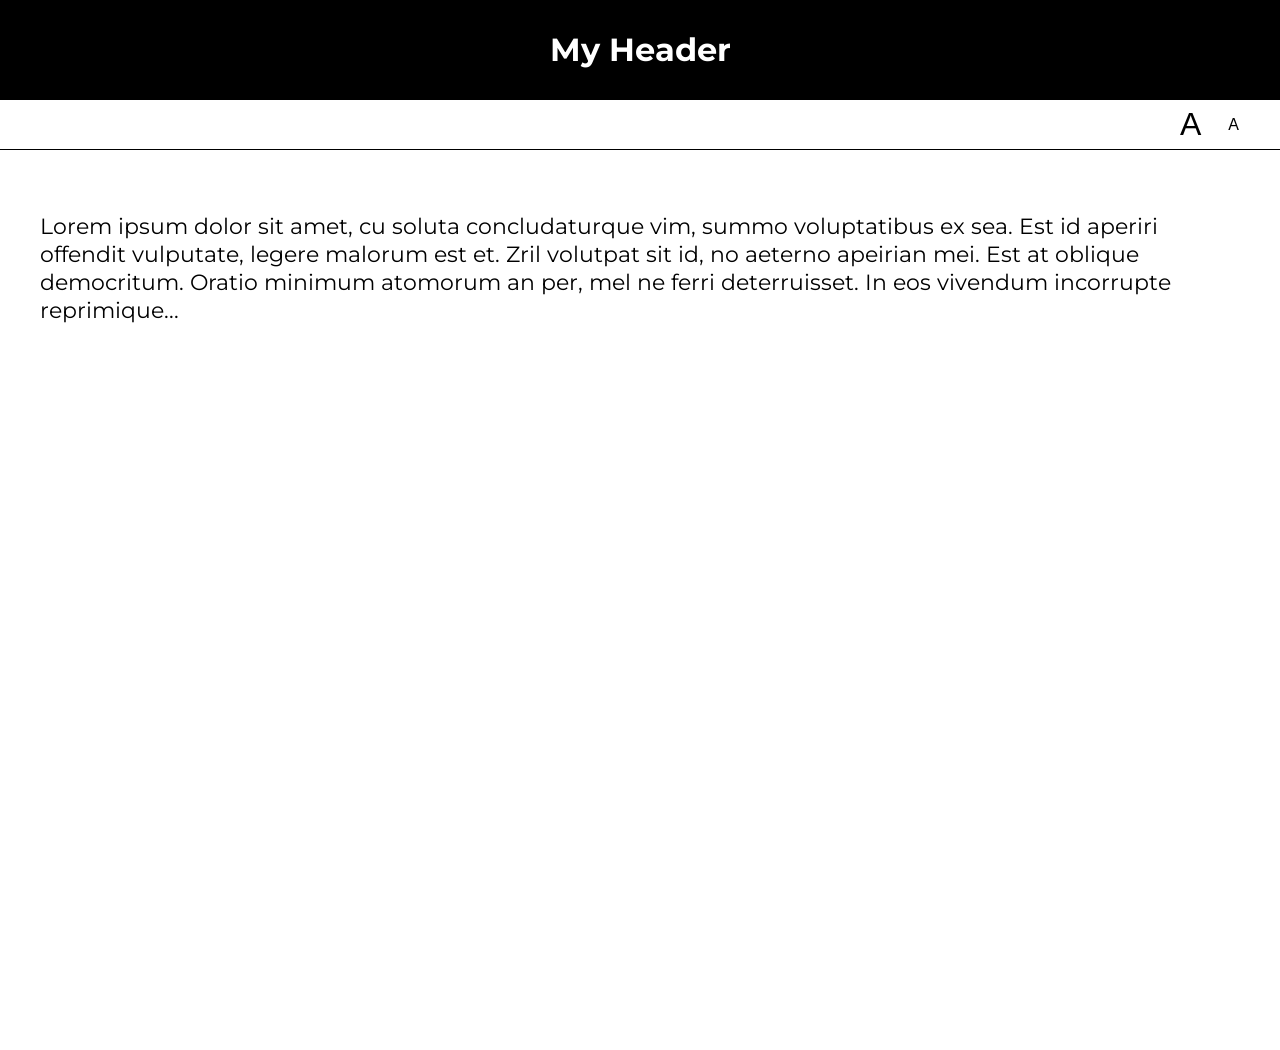
<file: labs/lab05/01-font-switcher/index.html>
<!DOCTYPE html>
<html lang="en">
<head>
    <meta charset="UTF-8">
    <title>Lab 05: Font Switcher</title>
      <link rel="stylesheet" href="../style.css">
      <script src="index.js" defer></script>
</head>
<body class="high-contrast">
    <div class="container">

        <header><h1>My Header</h1></header>

        <nav>
            <button id="a1" title="Make font bigger">A</button>
            <button id="a2" title="Make font smaller">A</button>
        </nav>

        <div class="content">
            <p>
                Lorem ipsum dolor sit amet, cu soluta concludaturque vim,
                summo voluptatibus ex sea. Est id aperiri offendit vulputate,
                legere malorum est et. Zril volutpat sit id, no aeterno apeirian
                mei. Est at oblique democritum. Oratio minimum atomorum an per,
                mel ne ferri deterruisset. In eos vivendum incorrupte reprimique...
            </p>
        </div>

    </div>
</body>
</html>
</file>
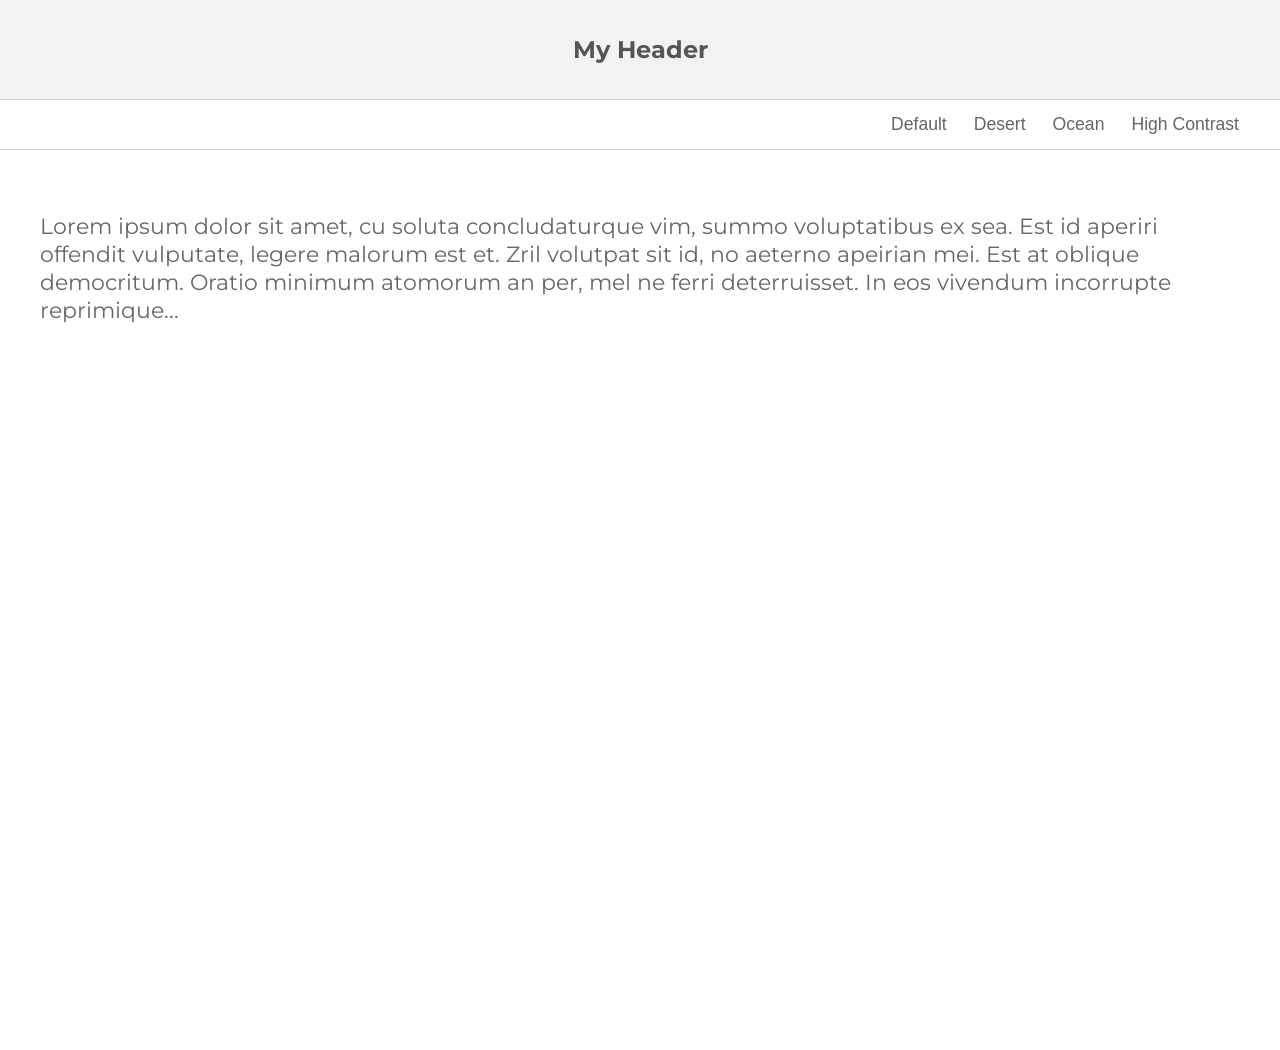
<file: labs/lab05/02-theme-switcher/index.html>
<!DOCTYPE html>
<html lang="en" >

<head>
    <meta charset="UTF-8">
    <title>Lab 05: Theme Switcher</title>
    <link rel="stylesheet" href="../style.css">
    <script src="index.js" defer></script>
  
</head>

<body>

    <section class="container">
        <header><h1>My Header</h1></header>
        <nav>
            <button id="default" title="Change to 'Default' theme">Default</button>
            <button id="desert" title="Change to 'Desert' theme">Desert</button>
            <button id="ocean" title="Change to 'Ocean' theme">Ocean</button>
            <button id="high-contrast" title="Change to 'High Contrast' theme">High Contrast</button>
        </nav>
        <div class="content">
            <p>Lorem ipsum dolor sit amet, cu soluta concludaturque vim, summo voluptatibus ex sea. Est id aperiri offendit vulputate, legere malorum est et. Zril volutpat sit id, no aeterno apeirian mei. Est at oblique democritum. Oratio minimum atomorum an per,
            mel ne ferri deterruisset. In eos vivendum incorrupte reprimique...</p>
        </div>
    </section>
</body>

</html>
</file>
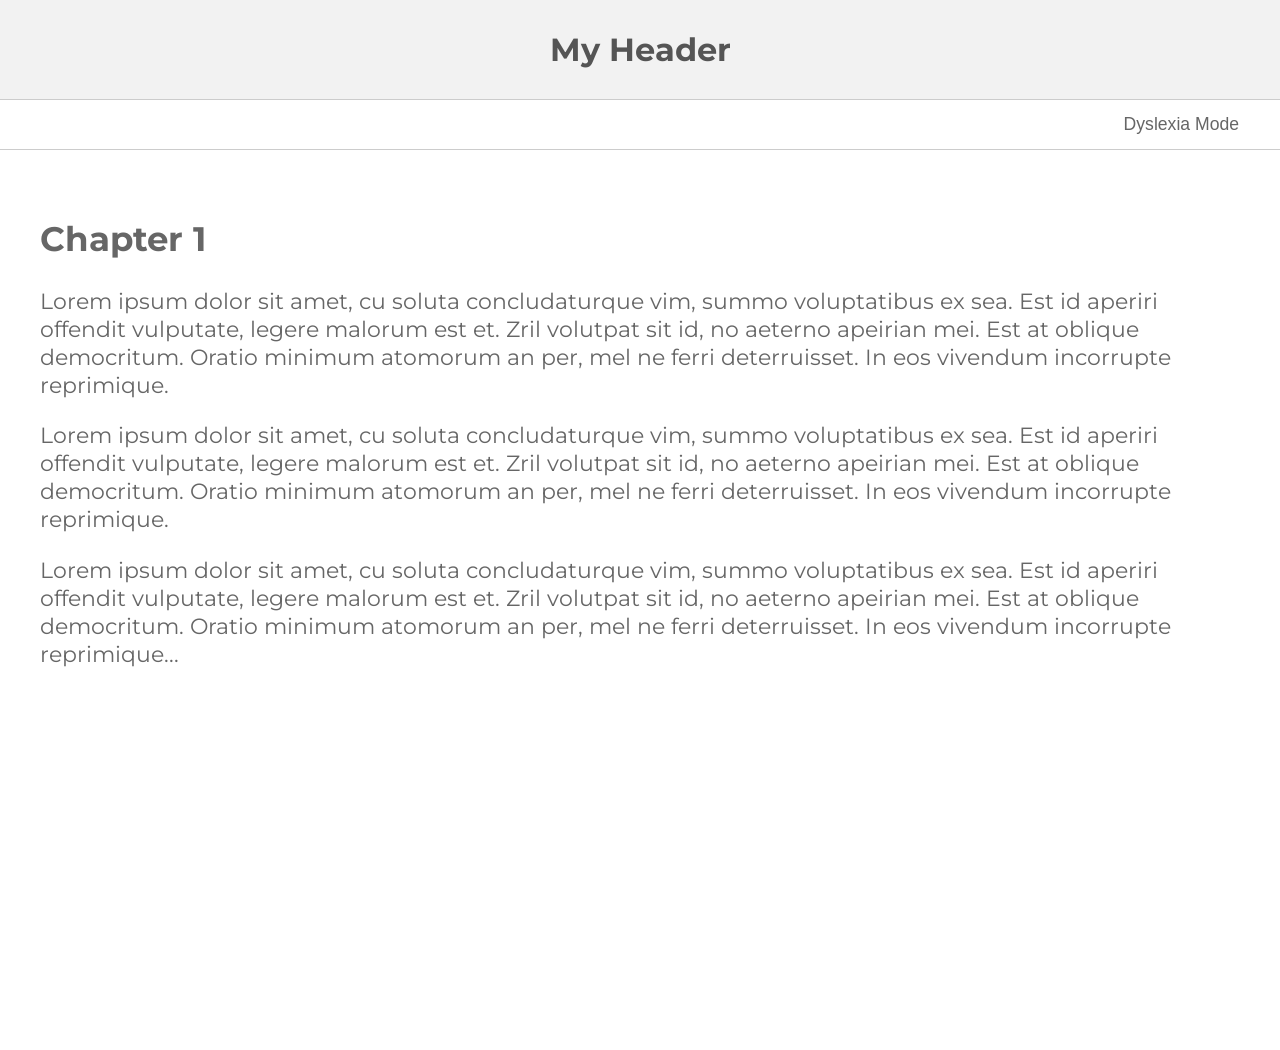
<file: labs/lab05/03-dyslexia-mode/index.html>
<!DOCTYPE html>
<html lang="en">
<head>
    <meta charset="UTF-8">
    <title>Lab 05: Dyslexia Mode</title>
      <link rel="stylesheet" href="../style.css">
      <script src="index.js" defer></script>
</head>
<body>
    <div class="container">

        <header><h1>My Header</h1></header>

        <nav>
            <button id="dyslexia-toggle" href="#">Dyslexia Mode</button>
        </nav>

        <div class="content">
            <h2>Chapter 1</h2>
            <p>
                Lorem ipsum dolor sit amet, cu soluta concludaturque vim,
                summo voluptatibus ex sea. Est id aperiri offendit vulputate,
                legere malorum est et. Zril volutpat sit id, no aeterno apeirian
                mei. Est at oblique democritum. Oratio minimum atomorum an per,
                mel ne ferri deterruisset. In eos vivendum incorrupte reprimique.

            </p>

            <p>
                Lorem ipsum dolor sit amet, cu soluta concludaturque vim,
                summo voluptatibus ex sea. Est id aperiri offendit vulputate,
                legere malorum est et. Zril volutpat sit id, no aeterno apeirian
                mei. Est at oblique democritum. Oratio minimum atomorum an per,
                mel ne ferri deterruisset. In eos vivendum incorrupte reprimique.
                
            </p>

            <p>
                Lorem ipsum dolor sit amet, cu soluta concludaturque vim,
                summo voluptatibus ex sea. Est id aperiri offendit vulputate,
                legere malorum est et. Zril volutpat sit id, no aeterno apeirian
                mei. Est at oblique democritum. Oratio minimum atomorum an per,
                mel ne ferri deterruisset. In eos vivendum incorrupte reprimique...
                
            </p>
        </div>

    </div>
</body>
</html>
</file>
<file: labs/lab05/style.css>
@import url(https://fonts.googleapis.com/css?family=Montserrat:400,700);

document, body {
   margin: 0px;
   font-family: 'Montserrat';
}

body * {
   box-sizing: border-box;
}

.container {
    min-height: 100vh;
    display: flex;
    flex-direction: column;
}

header, nav {
   display: flex;
   justify-content: center;
   height: 100%;
}

header {
    align-items: center;
    color: #555;
    border-bottom: solid 1px #CCC;
    background-color: #F2F2F2;
    height: 100px;
}
nav {
    height: 50px;
    border-bottom: solid 1px #CCC;
    justify-content: flex-end;
    padding-right: 20px;
}

button {
    background-color: transparent;
    border: 0px;
    text-decoration: none;
    font-size: 1.1em;
    color: #666;
    margin-right: 15px;
}

#a1 {
   font-size: 2em;
}
#a2 {
   font-size: 1em;
}

.content {
   padding: 40px;
   font-size: 1.4em;
   color: #666;
   min-height: 100vh;
}


/******************/
/* Custom Classes */
/******************/

.ocean header {
   background: #434a6c;
   color: white;
   font-family: 'Montserrat';
}
.ocean button, .ocean .content {
    color: #434a6c;
}
.ocean .content {
   background: #99cccc;
   line-height: 1.6em;
}
.ocean header, .ocean nav {
    border-bottom: solid 1px #434a6c;
}

.desert header {
    background: #A8651E;
    color: #EFDEC2;
}
.desert button {
    color: #A8651E;
}
.desert .content {
    background: #EFDEC2;
    color: #A8651E;
}
.desert header, .desert nav {
    border-bottom: solid 1px #774713;
}

.high-contrast header {
    background: black;
    color: white;
}
.high-contrast .content {
    background: white;
    color: black;
}
.high-contrast header, .high-contrast nav {
    border-bottom: solid 1px black;
}
.high-contrast header {
    background: black;
    color: white;
}
.high-contrast button {
    color: black;
}

.dyslexia-mode{
    /* adjust letter and word spacing to rec settings */
    letter-spacing: 0.35ch;
    word-spacing: 1.225ch;
    /* diable ligatures */
    font-variant-ligatures: none;

    
    /* modify either font weight (bold) or color (darker) */
    font-weight: 600;

    /* make the font size bigger */
    font-size: 150%;
    /* narrow line width */

}

.dyslexia-mode main{
    line-height: 2.0;
    background-image: url(https://res.cloudinary.com/jbowtie/image/upload/v1631662164/exclusive_paper_dyitgt.webp);

}
.dyslexia-mode main p{
    margin-top: 3.5em;

}
.dyslexia-mode h2 {
    border: none; border-bottom: thin grey solid;  /* just keeping the bottom border for this element, to retain some separation */
    max-width: 100%; /* standard width */
    transform: none; /* do not rotate */
    background-color: inherit; /* We no longer look like a label, so we don't require our own background */
    margin-bottom: 1em; padding-left:0; /* some spacing adjustments */
  }
</file>
